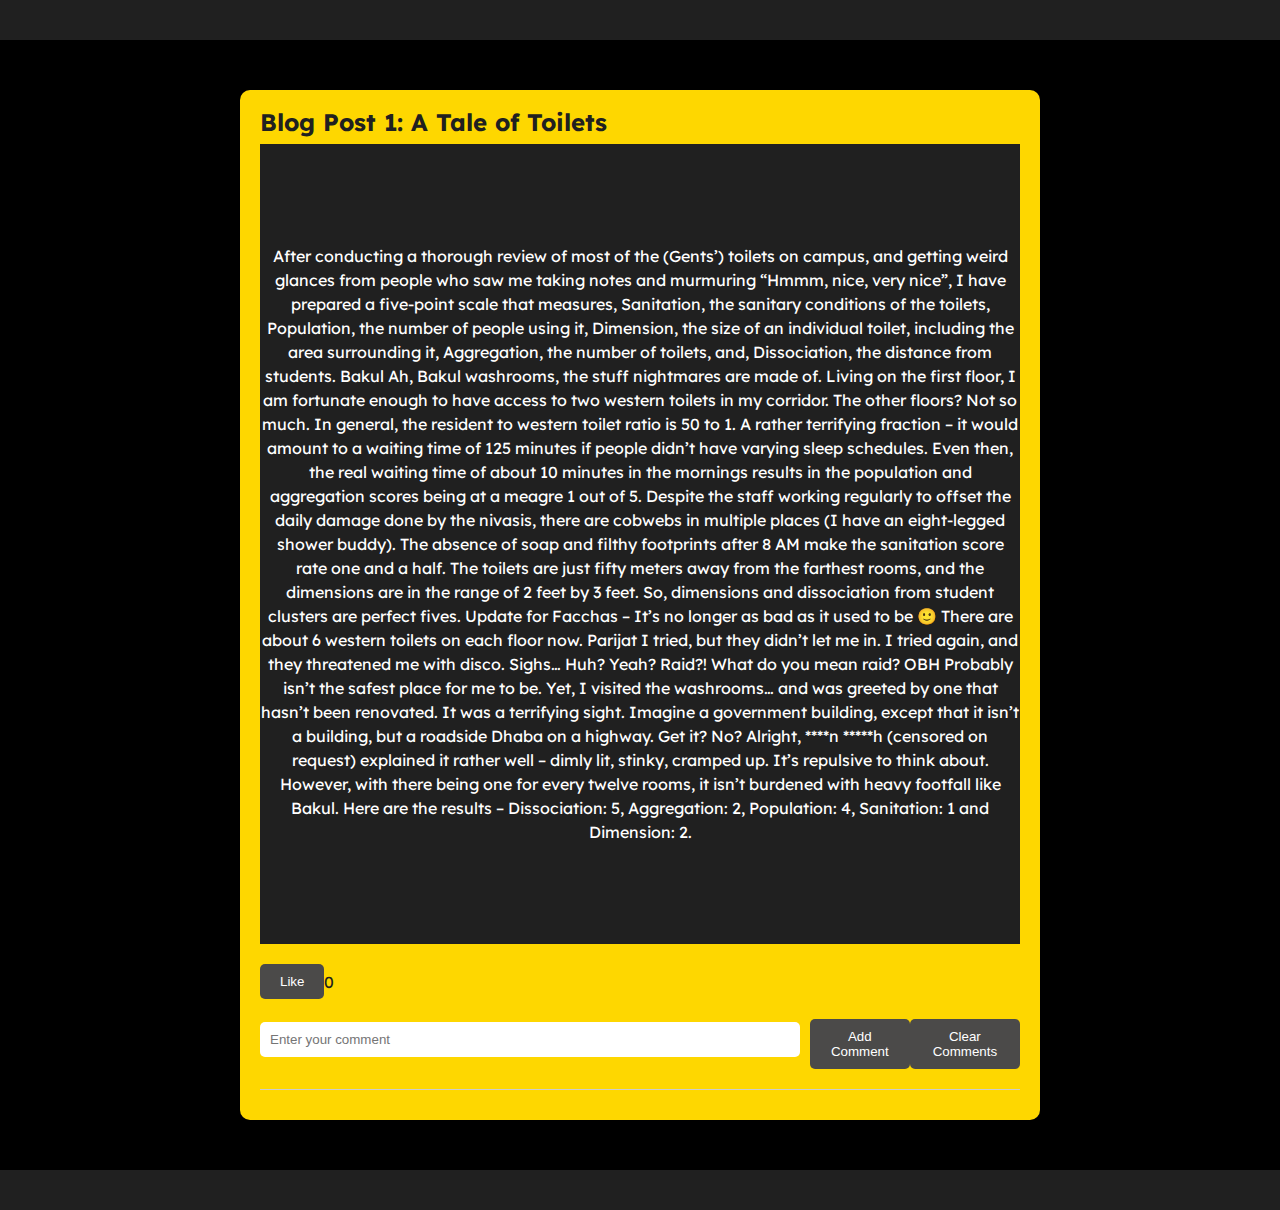
<file: blog1.html>
<!DOCTYPE html>
<html lang="en">
<head>
    <meta charset="UTF-8">
    <meta http-equiv="X-UA-Compatible" content="IE=edge">
    <meta name="viewport" content="width=device-width, initial-scale=1.0">
    <link rel="stylesheet" href="styles.css">

    <title>Blog Post 1</title>
    
    <style>
        .clear-comments-btn {
            background-color: #4b4a49;
            color: #fff;
            border: none;
            padding: 10px 20px;
            cursor: pointer;
            border-radius: 5px;
        }

        .blog-container {
            max-width: 750px; 
            margin: auto;
            padding: 20px;
            background-color: #202020;
            color: #e5e5e5;
            border-radius: 10px;
            box-shadow: 0 0 10px rgba(0, 0, 0, 0.3);
            margin-top: 30px;
            margin-bottom: 30px;
        }

        .comment-section {
            margin-top: 20px;
            display: flex;
            align-items: center;
        }

        .comment-input {
            flex-grow: 1;
            padding: 10px;
            border: none;
            border-radius: 5px;
            margin-right: 10px;
        }

        .comment-btn {
            background-color: #fed700;
            color: #202020;
            border: none;
            padding: 10px 20px;
            cursor: pointer;
            border-radius: 5px;
        }

        .comments {
            margin-top: 20px;
        }body {
            font-family: 'Lexend', sans-serif;
            background-color: #000000;
            margin: 0;
            padding: 0;
            box-sizing: border-box;
        }

        .blog-container {
            max-width: 800px;
            margin: 50px auto;
            background-color: #fed700;
            padding: 20px;
            border-radius: 10px;
            box-shadow: 0 0 10px rgba(0, 0, 0, 0.1);
        }

        .blog-title {
            color:#202020;
            font-size: 24px;
            font-weight: bold;
            margin-bottom: 10px;
        }

        .blog-content {
            font-size: 16px;
            line-height: 1.5;
            margin-bottom: 20px;
        }

        .likes-section {
            color:#202020;
            display: flex;
            align-items: center;
            margin-bottom: 20px;
        }

        .likes-btn {
            background-color: #4b4a49;
            color: #fff;
            border: none;
            padding: 10px 20px;
            cursor: pointer;
            border-radius: 5px;
        }

        .comment-section {
            margin-bottom: 20px;
        }

        .comment-input {
            width: 100%;
            padding: 10px;
            margin-bottom: 10px;
        }

        .comment-btn {
            background-color:#4b4a49;
            color: #fff;
            border: none;
            padding: 10px 20px;
            cursor: pointer;
            border-radius: 5px;
        }

        .comments {
            border-top: 1px solid #ccc;
            padding-top: 10px;
        }

        .comment {
            margin-bottom: 10px;
        }
    </style>
</head>
<body>
    <div class="blog-header">
    
        <a href="index.html" class="back-to-website">
            <i class="fas fa-times"></i>
        </a>
    </div>

<div class="blog-container">
    <h2 class="blog-title">Blog Post 1: A Tale of Toilets</h2>
    <div class="blog-content">
        <p>
            After conducting a thorough review of most of the (Gents’) toilets on campus, and getting weird glances from people who saw me taking notes and murmuring “Hmmm, nice, very nice”, I have prepared a five-point scale that measures,

Sanitation, the sanitary conditions of the toilets,
Population, the number of people using it,
Dimension, the size of an individual toilet, including the area surrounding it,
Aggregation, the number of toilets, and,
Dissociation, the distance from students.
Bakul
Ah, Bakul washrooms, the stuff nightmares are made of. Living on the first floor, I am fortunate enough to have access to two western toilets in my corridor. The other floors? Not so much.

In general, the resident to western toilet ratio is 50 to 1. A rather terrifying fraction – it would amount to a waiting time of 125 minutes if people didn’t have varying sleep schedules. Even then, the real waiting time of about 10 minutes in the mornings results in the population and aggregation scores being at a meagre 1 out of 5.

Despite the staff working regularly to offset the daily damage done by the nivasis, there are cobwebs in multiple places (I have an eight-legged shower buddy). The absence of soap and filthy footprints after 8 AM make the sanitation score rate one and a half.

The toilets are just fifty meters away from the farthest rooms, and the dimensions are in the range of 2 feet by 3 feet. So, dimensions and dissociation from student clusters are perfect fives.

Update for Facchas – It’s no longer as bad as it used to be 🙂

There are about 6 western toilets on each floor now.

Parijat
I tried, but they didn’t let me in. I tried again, and they threatened me with disco. Sighs…

Huh? Yeah? Raid?! What do you mean raid?

OBH
Probably isn’t the safest place for me to be. Yet, I visited the washrooms… and was greeted by one that hasn’t been renovated. It was a terrifying sight.

Imagine a government building, except that it isn’t a building, but a roadside Dhaba on a highway. Get it? No? Alright, ****n *****h (censored on request) explained it rather well –
dimly lit, stinky, cramped up. It’s repulsive to think about. However, with there being one for every twelve rooms, it isn’t burdened with heavy footfall like Bakul.

Here are the results – Dissociation: 5, Aggregation: 2, Population: 4, Sanitation: 1 and Dimension: 2.


        </p>
        
    </div>

    <div class="likes-section">
        <button class="likes-btn" onclick="toggleLike()">Like</button>
        <span id="likeCount">0</span>
    </div>

    <div class="comment-section">
        <input type="text" id="commentInput" class="comment-input" placeholder="Enter your comment">
        <button class="comment-btn" onclick="addComment()">Add Comment</button>
        <button class="clear-comments-btn" onclick="clearComments()">Clear Comments</button>
    </div>

    <div class="comments" id="commentsSection">
       
    </div>
</div>

<script>
    
    function toggleLike() {
        let likeCount = parseInt(localStorage.getItem('likeCount')) || 0;
        let liked = localStorage.getItem('liked') === 'true' || false;

        liked = !liked;
        likeCount = liked ? likeCount + 1 : likeCount - 1;

        localStorage.setItem('liked', liked);
        localStorage.setItem('likeCount', likeCount);

        updateLikes();
    }

    
    function updateLikes() {
        let likeCount = parseInt(localStorage.getItem('likeCount')) || 0;
        let liked = localStorage.getItem('liked') === 'true' || false;

        document.getElementById('likeCount').innerText = likeCount;
        document.querySelector('.likes-btn').innerText = liked ? 'Unlike' : 'Like';
    }

    
    function addComment() {
        let commentInput = document.getElementById('commentInput');
        let comment = commentInput.value.trim();

        if (comment !== '') {
            let commentsSection = document.getElementById('commentsSection');
            let commentElement = document.createElement('div');
            commentElement.classList.add('comment');
            commentElement.innerText = comment;

            commentsSection.appendChild(commentElement);

            let storedComments = JSON.parse(localStorage.getItem('comments')) || [];
            storedComments.push(comment);
            localStorage.setItem('comments', JSON.stringify(storedComments));

            commentInput.value = ''; 
        }
    }

    
    function loadComments() {
        let commentsSection = document.getElementById('commentsSection');
        let storedComments = JSON.parse(localStorage.getItem('comments')) || [];

        storedComments.forEach(comment => {
            let commentElement = document.createElement('div');
            commentElement.classList.add('comment');
            commentElement.innerText = comment;

            commentsSection.appendChild(commentElement);
        });
    }

    
    window.onload = function () {
        updateLikes();
        loadComments();
    };
    
    function clearComments() {
        let commentsSection = document.getElementById('commentsSection');
        commentsSection.innerHTML = ''; 

        localStorage.removeItem('comments');
    }
</script>

<!-- Inside your blog.html content -->
<div class="blog-header">
    
    <a href="path/to/main-website" class="back-to-website">
        <i class="fas fa-times"></i>
    </a>
</div>


</body>
</html>
</file>
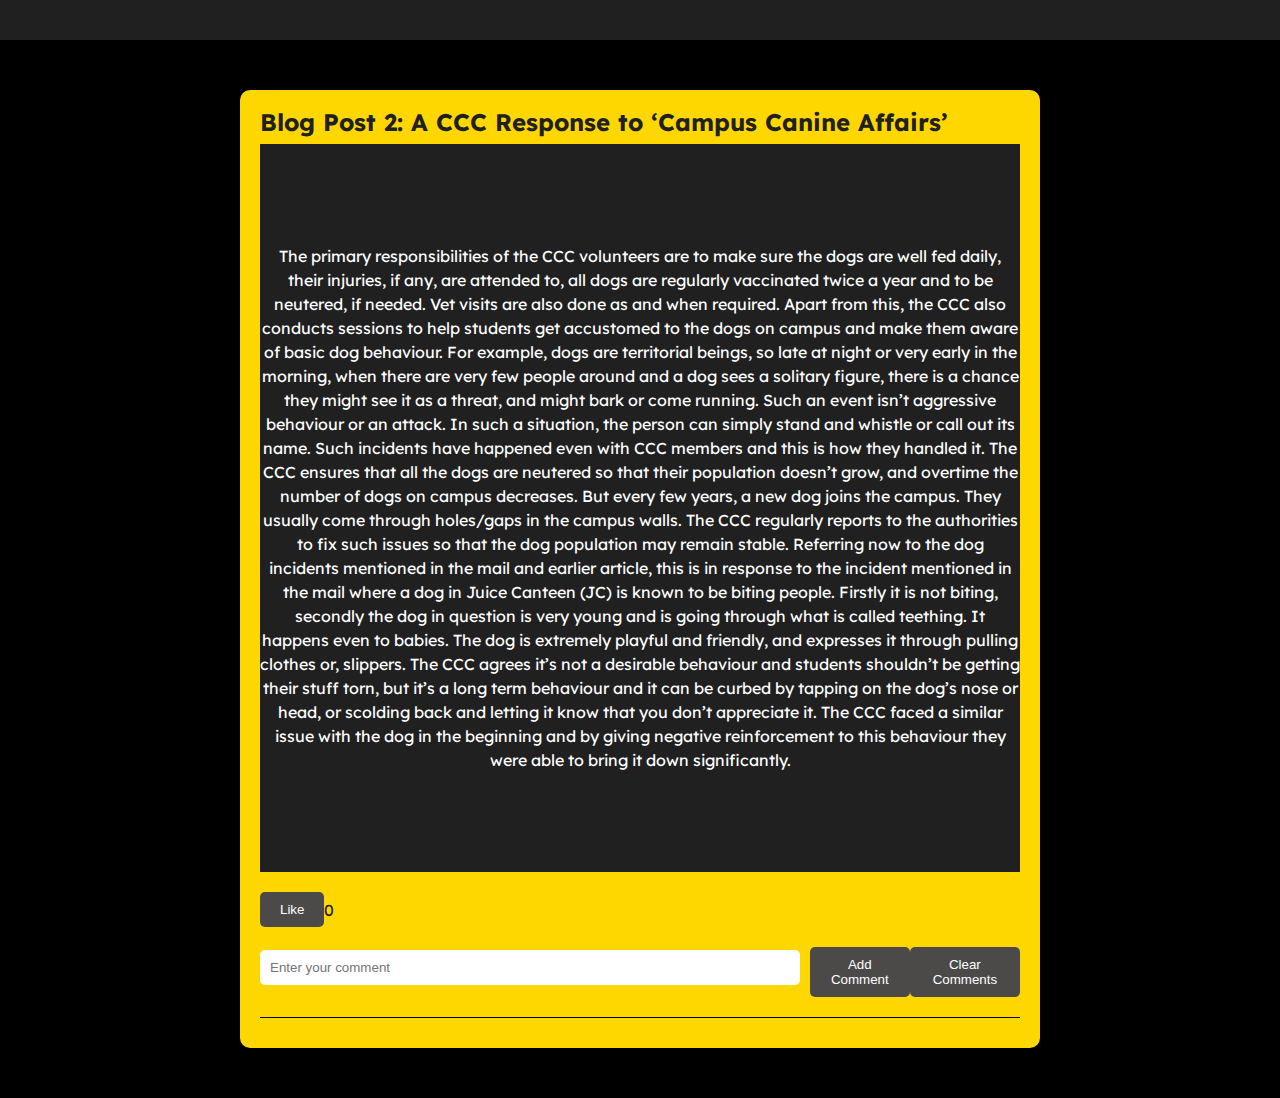
<file: blog2.html>
<!DOCTYPE html>
<html lang="en">
<head>
    <meta charset="UTF-8">
    <meta http-equiv="X-UA-Compatible" content="IE=edge">
    <meta name="viewport" content="width=device-width, initial-scale=1.0">
    <link rel="stylesheet" href="styles.css">

    <title>Blog Post 2</title>
    <style>
        .clear-comments-btn {
            background-color: #4b4a49;
            color: #fff;
            border: none;
            padding: 10px 20px;
            cursor: pointer;
            border-radius: 5px;
        }

        .blog-container {
            max-width: 750px; 
            margin: auto;
            padding: 20px;
            background-color: #202020;
            color: #e5e5e5;
            border-radius: 10px;
            box-shadow: 0 0 10px rgba(0, 0, 0, 0.3);
            margin-top: 30px;
            margin-bottom: 30px;
        }

        .comment-section {
            margin-top: 20px;
            display: flex;
            align-items: center;
        }

        .comment-input {
            flex-grow: 1;
            padding: 10px;
            border: none;
            border-radius: 5px;
            margin-right: 10px;
        }

        .comment-btn {
            background-color: #fed700;
            color: #202020;
            border: none;
            padding: 10px 20px;
            cursor: pointer;
            border-radius: 5px;
        }

        .comments {
            margin-top: 20px;
        }body {
            font-family: 'Lexend', sans-serif;
            background-color: #000000;
            margin: 0;
            padding: 0;
            box-sizing: border-box;
            text-align: left;
        }

        .blog-container {
            max-width: 800px;
            margin: 50px auto;
            background-color: #fed700;
            padding: 20px;
            border-radius: 10px;
            box-shadow: 0 0 10px rgba(0, 0, 0, 0.1);
        }

        .blog-title {
            color:#202020;
            font-size: 24px;
            font-weight: bold;
            margin-bottom: 10px;
        }

        .blog-content {
            font-size: 16px;
            line-height: 1.5;
            margin-bottom: 20px;
        }

        .likes-section {
            color:#202020;
            display: flex;
            align-items: center;
            margin-bottom: 20px;
        }

        .likes-btn {
            background-color: #4b4a49;
            color: #fff;
            border: none;
            padding: 10px 20px;
            cursor: pointer;
            border-radius: 5px;
        }

        .comment-section {
            margin-bottom: 20px;
        }

        .comment-input {
            width: 100%;
            padding: 10px;
            margin-bottom: 10px;
        }

        .comment-btn {
            background-color: #4b4a49;
            color: #fff;
            border: none;
            padding: 10px 20px;
            cursor: pointer;
            border-radius: 5px;
        }

        .comments {
            color:#000000;
            border-top: 1px solid #000000;
            padding-top: 10px;
        }

        .comment {
            color: #000000;
            margin-bottom: 10px;
        }
    </style>
</head>
<body>
    <div class="blog-header">
    
        <a href="index.html" class="back-to-website">
            <i class=""></i>
        </a>
    </div>
<div class="blog-container">
    <h2 class="blog-title">Blog Post 2: A CCC Response to ‘Campus Canine Affairs’</h2>
    <div class="blog-content">
        <p>
            The primary responsibilities of the CCC volunteers are to make sure the dogs are well fed daily, their injuries, if any, are attended to, all dogs are regularly vaccinated twice a year and to be neutered, if needed. Vet visits are also done as and when required. 

            Apart from this, the CCC also conducts sessions to help students get accustomed to the dogs on campus and make them aware of basic dog behaviour.
            
            For example, dogs are territorial beings, so late at night or very early in the morning, when there are very few people around and a dog sees a solitary figure, there is a chance they might see it as a threat, and might bark or come running. Such an event isn’t aggressive behaviour or an attack. In such a situation, the person can simply stand and whistle or call out its name. Such incidents have happened even with CCC members and this is how they handled it. 
            
            The CCC ensures that all the dogs are neutered so that their population doesn’t grow, and overtime the number of dogs on campus decreases. But every few years, a new dog joins the campus. They usually come through holes/gaps in the campus walls. The CCC regularly reports to the authorities to fix such issues so that the dog population may remain stable. 
            
            Referring now to the dog incidents mentioned in the mail and earlier article, this is in response to the incident mentioned in the mail where a dog in Juice Canteen (JC) is known to be biting people. Firstly it is not biting, secondly the dog in question is very young and is going through what is called teething. It happens even to babies. The dog is extremely playful and friendly, and expresses it through pulling clothes or, slippers. The CCC agrees it’s not a desirable behaviour and students shouldn’t be getting their stuff torn, but it’s a long term behaviour and it can be curbed by tapping on the dog’s nose or head, or scolding back and letting it know that you don’t appreciate it. The CCC faced a similar issue with the dog in the beginning and by giving negative reinforcement to this behaviour they were able to bring it down significantly. 
        </p>
        
    </div>

    <div class="likes-section">
        <button class="likes-btn" onclick="toggleLike()">Like</button>
        <span id="likeCount">0</span>
    </div>

    <div class="comment-section">
        <input type="text" id="commentInput" class="comment-input" placeholder="Enter your comment">
        <button class="comment-btn" onclick="addComment()">Add Comment</button>
        <button class="clear-comments-btn" onclick="clearComments()">Clear Comments</button>
    </div>

    <div class="comments" id="commentsSection">
     
    </div>
</div>

<script>
    
    function toggleLike() {
        let likeCount = parseInt(localStorage.getItem('likeCount')) || 0;
        let liked = localStorage.getItem('liked') === 'true' || false;

        liked = !liked;
        likeCount = liked ? likeCount + 1 : likeCount - 1;

        localStorage.setItem('liked', liked);
        localStorage.setItem('likeCount', likeCount);

        updateLikes();
    }

    
    function updateLikes() {
        let likeCount = parseInt(localStorage.getItem('likeCount')) || 0;
        let liked = localStorage.getItem('liked') === 'true' || false;

        document.getElementById('likeCount').innerText = likeCount;
        document.querySelector('.likes-btn').innerText = liked ? 'Unlike' : 'Like';
    }

    
    function addComment() {
        let commentInput = document.getElementById('commentInput');
        let comment = commentInput.value.trim();

        if (comment !== '') {
            let commentsSection = document.getElementById('commentsSection');
            let commentElement = document.createElement('div');
            commentElement.classList.add('comment');
            commentElement.innerText = comment;

            commentsSection.appendChild(commentElement);

           
            let storedComments = JSON.parse(localStorage.getItem('comments')) || [];
            storedComments.push(comment);
            localStorage.setItem('comments', JSON.stringify(storedComments));

            commentInput.value = ''; 
        }
    }

   
    function loadComments() {
        let commentsSection = document.getElementById('commentsSection');
        let storedComments = JSON.parse(localStorage.getItem('comments')) || [];

        storedComments.forEach(comment => {
            let commentElement = document.createElement('div');
            commentElement.classList.add('comment');
            commentElement.innerText = comment;

            commentsSection.appendChild(commentElement);
        });
    }

    
    window.onload = function () {
        updateLikes();
        loadComments();
    };
    
    function clearComments() {
        let commentsSection = document.getElementById('commentsSection');
        commentsSection.innerHTML = ''; 
        localStorage.removeItem('comments');
    }
</script>

</body>
</html>
</file>
<file: styles.css>
@import url('https://fonts.googleapis.com/css2?family=Lexend:wght@400;500;600;700&display=swap');

*{
  margin:0;
  padding:0;
  box-sizing:border-box;
  scroll-behavior:smooth;
}
a{
  text-decoration: none ;
  color:#fff;
  transition:0.3s; 
}
ul{
  list-style:none;
}
img{
  max-width: 100%;
}
body{
  font-family: 'Lexend', sans-serif;
  font-size:16px;
  line-height:24px; 
  background-color:#202020;
}
.container{
  width: 1170px;
  margin:auto;
}




      
.header-area{
  padding:25px 0;
  transition: padding .3s;
}

.header-area.sticky {
  position: fixed;
  top: 0;
  left: 0;
  width: 100%;
  z-index: 99;
  background-color: #202020;
  padding: 5px;
}

.header{
  display:flex;
  justify-content: space-between;
  align-items: center;
 
} 
.logo {
  display: flex;
  align-items: center;
  position: relative; 
  text-transform: uppercase;
  font-size: 26px;
  font-weight: 700;
}

.logo .fa-bolt {
  color: #fed700;
  font-size: 19.5px;
  position: absolute; 
  top: 60%;
  left: 100%; 
  transform: translate(-50%, -50%); 
  z-index: 1; 
}

.signature {
  width: 100px; 
  height:auto; 
  margin-right: 10px; 
}

.header ul li:first-child {
  margin-right: auto; 
}  

.header ul{
  display: flex;
  align-items: center; 
}
.header ul li{
  margin: 0 15px;
}
.header ul li a{
  text-transform: capitalize;
  display: block;
}
.header ul li a.active{
  color: #fed700;
} 
.header ul li a:hover{
  color:#fed700;
}
.header .menu_icon{
  color:#fff;
  font-size: 18px;
  cursor: pointer;
  display: none;
}



.FirstElement{
   display:flex;
   justify-content: space-around;
   align-items: center;
   padding-top: 5rem; 
} 

.FirstElement.adjusted-padding {
  padding-top: 40px; 
}

.FirstElement .profile-photo{
  width: 300px;
  height:  300px;
  border-radius: 50%;
  overflow: hidden;
  border: 15px solid #444444;
  box-shadow: 5px 7px 25px rgba(0, 0, 0, 0.5)
}
profile-photo .img{
  height: 100%;
  width: 100%;
  transition: 0.5s;
}
.FirstElement .profile-photo img:hover{
  transform: scale(1.2);
}
.profile-text{
  max-width: 750px;
  display: flex;
  flex-direction: column;
}
.profile-text h5{
  color: #e5e5e5;
  font-size: 14px;
}
.profile-text h1{
  color: #fed700;
  font-size: 3rem; 
}
.profile-text p{
  color:#e5e5e5;
}
.profile-text .social i{
  color : #e5e5e5;
  font-size: 18px;
  margin-right: 10px;
  transition: 0.5s;
}
.profile-text .social i:hover{
  color:#fed700;
  transform: rotate(360deg);
}





.about-area{
  padding-top: 130px;
  background-color: #202020;
}
.about{
  display: flex;
  justify-content: space-between;
  align-items: center;
  margin-bottom:50px;
}
.about-content{
  flex-basis: 60%;
}
.about-content h4{
  color: #fed700;
  font-size: 40px;
  line-height: 70px;
  text-transform: capitalize;
}
.about-content ul {
  color:#fff;
  text-align: justify;
}

.about-content ul li {
  list-style-type: disc;
  margin-bottom: 10px;
}

.about-skills{
  flex-basis: 35%;
}
.about-skills ul li{
  border-bottom: 1px dashed #ddd;
  padding-bottom: 10px;
  margin-bottom: 10px;
  color: #fff;
  font-size: 18px;
}
.about-skills ul li:last-child{
  border-bottom: 0;
  padding-bottom: 0;
  margin-bottom: 0;
}




.btn-group{
  margin: 45px 0;
}
.btn-group .btn{
  border-color: #d5d5d5;
  color: #fff;
  background-color: #333;
  padding:12px 25px;
  margin: 5px 0;
  margin-right: 7px;
  border-radius: 30px;
  border: 2px solid #e5e5e5;
  box-shadow: 0 10px 10px -8px rgb(0 0 0 / 78%);
}
.btn.active{
  border-color: #fed700;
}




.education-content .row{
  display: flex;
  border-radius: 5px;
  height: 400px;
  margin-bottom: 250px;
}

.education-content .title{
  color: #fed700;
}
.education-content .row .education,
.education-content .row .achievements
{
  color: #e5e5e5;
  flex:0 0 50%;
  max-width: 50%;
  margin-top: 30px;
} 
.education-content  h3.title{
  font-size:24px;
  margin-bottom: 30px;
  font-weight: 700;
}
.education-content .row.timeline-box{
  flex:0 0 100%;
  max-width: 100%;  
}
.education-content .row .timeline{
  
  padding: 30px 15px;
  border: 1px solid #e5e5e5;
  border-radius: 10px;
  width: 100%;
  position: relative;
}
.education-content .row .timeline-item{
  position:relative;
  padding-left: 37px;
  padding-bottom: 50px; 
}
.education-content .row  .achievements .timeline-item{
  position:relative;
  padding-left: 37px;
  padding-bottom: 30px; 
}
.education-content .row .timeline-item:last-child{
  padding-bottom: 0;
}
.education-content .row .timeline-item::before{
  content: "";
  width: 1px;
  position: absolute;
  height: 100%;
  left: 7px;
  top: 0;
  background-color: #fed700;  
}
.education-content .row .circle-dot{
  position: absolute;
  left: 0;
  top: 0;
  height: 15px;
  width: 15px;
  border-radius: 50%;
  background-color: #e5e5e5;
}
.education-content .row .timeline-title  {
  font-weight: 700;
  font-size: 18px;
  margin-bottom: 12px;
}
.education-content .row .achievements .timeline-title  {
  font-weight: 700;
  font-size: 18px;
  margin-bottom: 8px;
}
.education-content .row .timeline-text{
  line-height: 25px;
  font-size: 16px;
  text-align: justify;
}







.footer {
    max-width: 950px;
    margin: 0 auto;
    padding: 15px 0 26px;
    border-top: 1px solid rgba(255, 255, 255, 0.1); 
    color: rgba(255, 255, 255, 0.4);
    display: flex;
    flex-direction: column;
    align-items: center;
    text-align: center;
  }
  .footer .message {
    font-size: 12px;
    color: rgba(255, 255, 255, 0.4);
    margin-bottom: 10px; 
  }
  
 







@media only screen and (min-width:1000px) and (max-width:1200px){
  .container{
    width: 970px;
  }
}

@media(max-width:1050px){
  .FirstElement{ 
    flex-direction: column;
    padding-top: 2rem;
  }
  .profile-text{
    padding: 40px 0px;
  }
}




@media only screen and (min-width:768px) and (max-width:999px){
  .container{
    width: 750px;
  } 
}  



@media only screen and (max-width:767px){
  .container{
    color:#fff;
    width: 350px;
  }

  .header .menu_icon {
    display: block;
  }
  .header ul{
    display: none;
  }
  .header i{
    color: #e5e5e5;
  }

  .profile-text{
    width: 350px;
  }
  .FirstElement .profile-text p{
    text-align: justify;
  }
  .about{
    flex-direction: column;
    flex-basis: 100%;
    margin-bottom: 30px;
  }
  .about-skills{
    color: #fff;
    width: 100%;
    margin-top: 30px;
  }
  .education-content .row {
    flex-direction: column;
    height: auto;
    margin-bottom: 50px;
  }

  .education-content .row .education,
  .education-content .row .internship {
    flex-basis: 100%;
    max-width: 100%;
    margin-top: 30px;
  }
  .project{
    flex-basis: 100%;
    margin-bottom: 30px;
  }

}


.blog-content {
  padding: 100px 0;
  background-color: #202020;
  color: #fff;
  text-align: center;
}

.blog-title h4 {
  font-size: 40px;
  text-transform: uppercase;
  color: #fed700;
  margin-bottom: 20px;
}

.blog-title p {
  color: #e5e5e5;
}

.blogs {
  display: flex;
  justify-content: space-around;
  flex-wrap: wrap;
  margin-top: 30px;
}

.blog-post {
  width: 30%;
  background-color: #333;
  padding: 20px;
  margin-bottom: 20px;
  border-radius: 10px;
  box-shadow: 0 4px 8px rgba(0, 0, 0, 0.1);
  transition: 0.3s;
}

.blog-post:hover {
  transform: translateY(-5px);
}

.blog-post-title {
  font-size: 24px;
  margin-bottom: 10px;
}

.blog-post-date {
  color: #e5e5e5;
  margin-bottom: 10px;
}

.blog-post-excerpt {
  font-size: 16px;
  line-height: 1.5;
  margin-bottom: 20px;
}

.btn-read-more {
  display: inline-block;
  padding: 10px 20px;
  background-color: #fed700;
  color: #333;
  text-decoration: none;
  border-radius: 5px;
  transition: 0.3s;
}

.btn-read-more:hover {
  background-color: #e5e5e5;
  color: #333;
}

body.light-mode {
  background-color: #b0b0b0;
  color: #000000;
}


#toggleModeBtn {
  background-color: #fed700;
  color: #202020; 
  border: none;
  padding: 10px 20px;
  cursor: pointer;
  border-radius: 5px;
  font-family: 'Lexend', sans-serif; 
  font-size: 16px;
  transition: background-color 0.3s;
}

#toggleModeBtn:hover {
  background-color: #d4bd00; 
}

.white-text {
  color: #fff; 
  
}

.education-content .row {
  display: flex;
  border-radius: 5px;
  height: 400px;
  margin-bottom: 50px;
}

.education-content .row .education,
.education-content .row .achievements {
  color: #e5e5e5;
  flex: 0 0 50%;
  max-width: 50%;
  margin-top: 30px;
  margin-right: 15px; 
}

.skills-content {
  padding-top: 200px; 
  background-color: #202020;
  margin-top: 30px; 
}

.yellow-text {
  color: #d4bd00; 
  
}

.blog-header {
  display: flex;
  justify-content: space-between;
  align-items: center;
  padding: 20px;
  background-color: #202020;
  color: #fff;
}

.back-to-website {
  color: #fff;
  font-size: 24px;
  text-decoration: none;
}

.back-to-website:hover {
  color: #fed700; 
}
</file>
